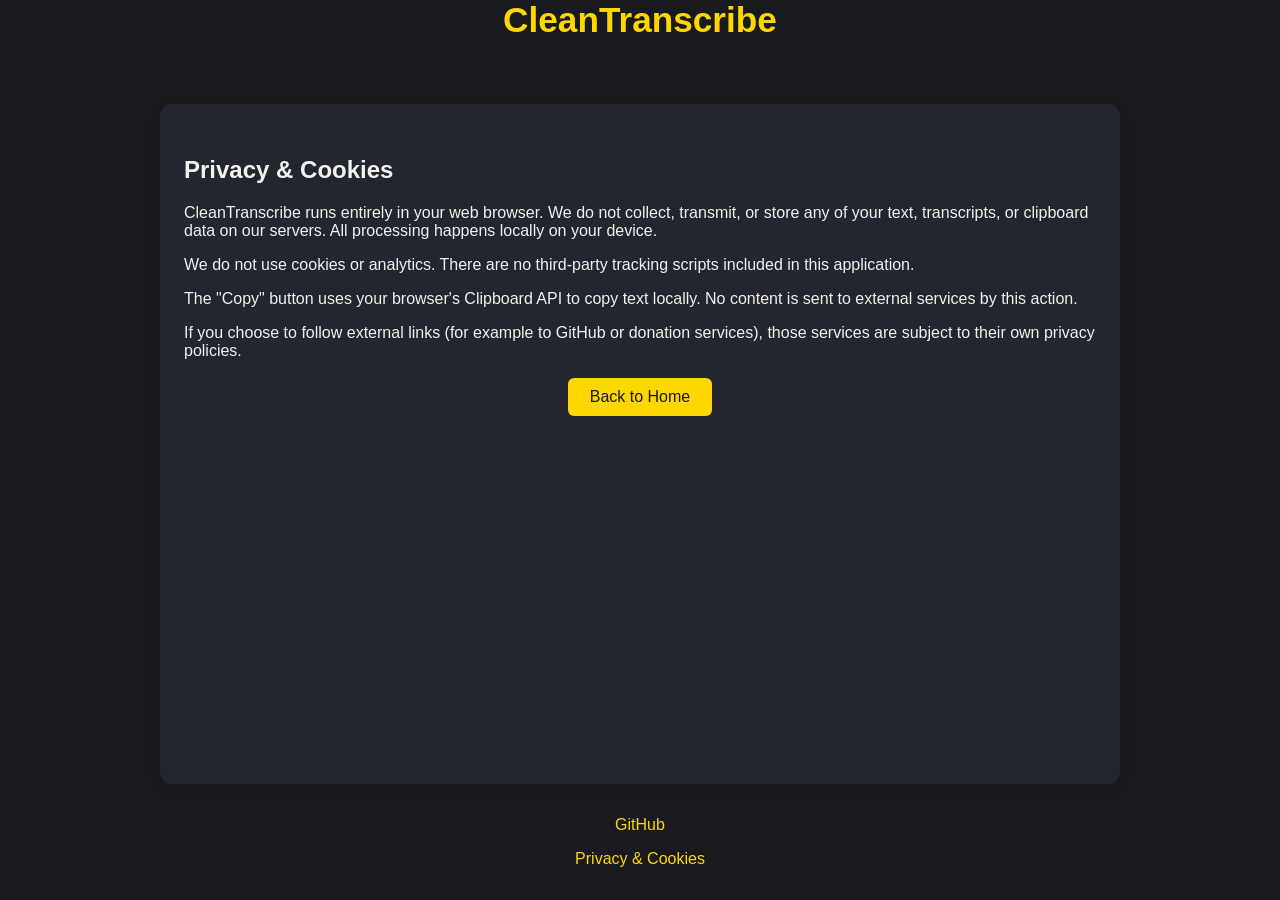
<file: privacy.html>
<!DOCTYPE html>
<html lang="en">
<head>
  <meta charset="UTF-8" />
  <meta name="viewport" content="width=device-width, initial-scale=1.0" />
  <title>Privacy & Cookies - CleanTranscribe</title>
  <link rel="stylesheet" href="style.css" />
  <link rel="icon" type="image/png" href="Asset/favicon-96x96.png" sizes="96x96" />
  <link rel="icon" type="image/svg+xml" href="Asset/favicon.svg" />
  <link rel="shortcut icon" href="Asset/favicon.ico" />
  <link rel="apple-touch-icon" sizes="180x180" href="Asset/apple-touch-icon.png" />
  <link rel="manifest" href="Asset/site.webmanifest" />
</head>
<body class="dark">
  <header>
    <h1>CleanTranscribe</h1>
  </header>

  <div class="container">
    <h2>Privacy &amp; Cookies</h2>
    <p>
      CleanTranscribe runs entirely in your web browser. We do not collect, transmit, or store any of your text, transcripts, or clipboard data on our servers. All processing happens locally on your device.
    </p>
    <p>
      We do not use cookies or analytics. There are no third-party tracking scripts included in this application.
    </p>
    <p>
      The "Copy" button uses your browser's Clipboard API to copy text locally. No content is sent to external services by this action.
    </p>
    <p>
      If you choose to follow external links (for example to GitHub or donation services), those services are subject to their own privacy policies.
    </p>

    <div class="button-center" style="margin-top:18px;">
      <a href="index.html"><button>Back to Home</button></a>
    </div>
  </div>

  <footer>
    <p><a href="https://github.com/PecoraroAmal/CleanTranscribe" target="_blank"><i class="fab fa-github"></i> GitHub</a></p>
    <p>
      <a href="privacy.html">Privacy &amp; Cookies</a>
    </p>
  </footer>

  <script src="script.js"></script>
</body>
</html>
</file>
<file: style.css>
/* Reset base */
body, h1, textarea, button, div, a {
  margin: 0;
  padding: 0;
  box-sizing: border-box;
  font-family: 'Segoe UI', Arial, sans-serif;
}

html, body {
  height: 100%;
}

body.dark {
  background: #181a20;
  color: #f1f1f1;
  display: flex;
  flex-direction: column;
}

.container {
  flex: 1;
  width: 75%;
  margin: 40px auto 0 auto;
  background: #23262f;
  border-radius: 12px;
  box-shadow: 0 4px 24px rgba(0,0,0,0.2);
  padding: 32px 24px 24px 24px;
}

header h1 {
  text-align: center;
  font-size: 2.2rem;
  margin-bottom: 24px;
  color: #FFD700;
}

textarea#inputText {
  width: 100%;
  min-height: 380px;
  border-radius: 8px;
  border: 1px solid #353945;
  background: #181a20;
  color: #f1f1f1;
  font-size: 1.1rem;
  padding: 12px;
  margin-bottom: 18px;
  resize: vertical;
}

textarea#inputText:focus {
  border-color: #FFD700;
  outline: none;
}

.button-center {
  text-align: center;
  margin-bottom: 18px;
}

button {
  background: #FFD700;
  color: #181a20;
  border: none;
  border-radius: 6px;
  padding: 10px 22px;
  font-size: 1rem;
  cursor: pointer;
  transition: background 0.2s;
}

button:hover {
  background: #FFB800;
}

#outputContainer {
  display: none;
  margin-top: 18px;
  background: #181a20;
  border-radius: 8px;
  padding: 20px 12px 16px 12px;
  box-shadow: 0 2px 8px rgba(0,0,0,0.08);
}

#output {
  white-space: pre-wrap;
  word-break: break-word;
  font-size: 1.08rem;
  color: #f1f1f1;
  margin-top: 12px;
}


#topButtons {
  display: flex;
  gap: 8px;
  position: absolute;
  top: 12px;
  right: 12px;
}

#topButtons button {
  padding: 6px;
  font-size: 1.2rem;
  border-radius: 50%;
  width: 40px;
  height: 40px;
  display: flex;
  align-items: center;
  justify-content: center;
}

footer {
  text-align: center;
  margin: 16px 0;
  color: #888;
  font-size: 1rem;
}

footer a {
  color: #FFD700;
  text-decoration: none;
  transition: color 0.2s;
}

footer a:hover {
  color: #FFB800;
}

@media (max-width: 600px) {
  .container {
    padding: 16px 6px 16px 6px;
    max-width: 98vw;
  }
  button {
    width: 100%;
    margin: 8px 0 0 0;
  }
}
</file>
